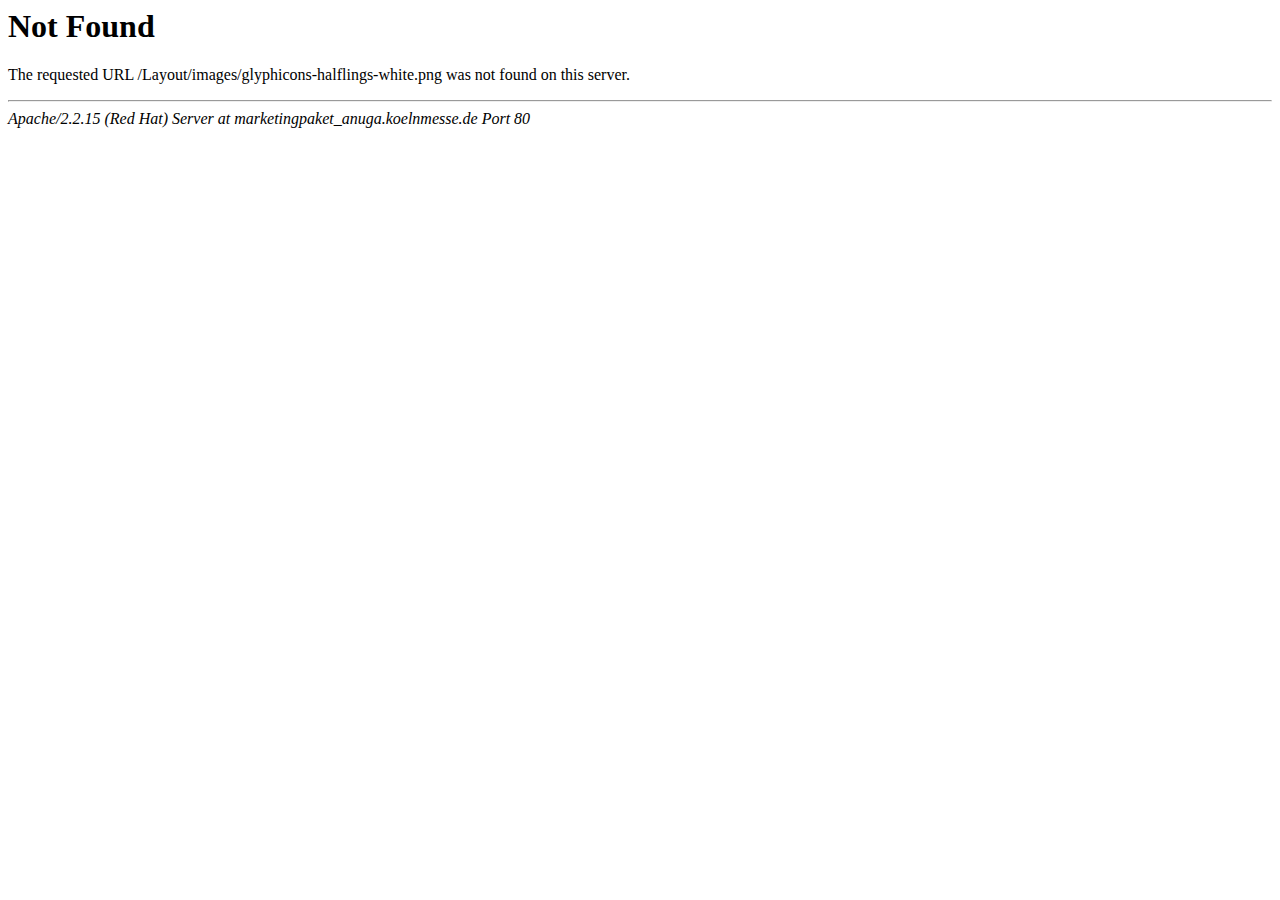
<file: Layout/images/glyphicons-halflings-white.html>
<!DOCTYPE HTML PUBLIC "-//IETF//DTD HTML 2.0//EN">
<html><head>
<title>404 Not Found</title>
</head><body>
<h1>Not Found</h1>
<p>The requested URL /Layout/images/glyphicons-halflings-white.png was not found on this server.</p>
<hr>
<address>Apache/2.2.15 (Red Hat) Server at marketingpaket_anuga.koelnmesse.de Port 80</address>
</body></html>
</file>
